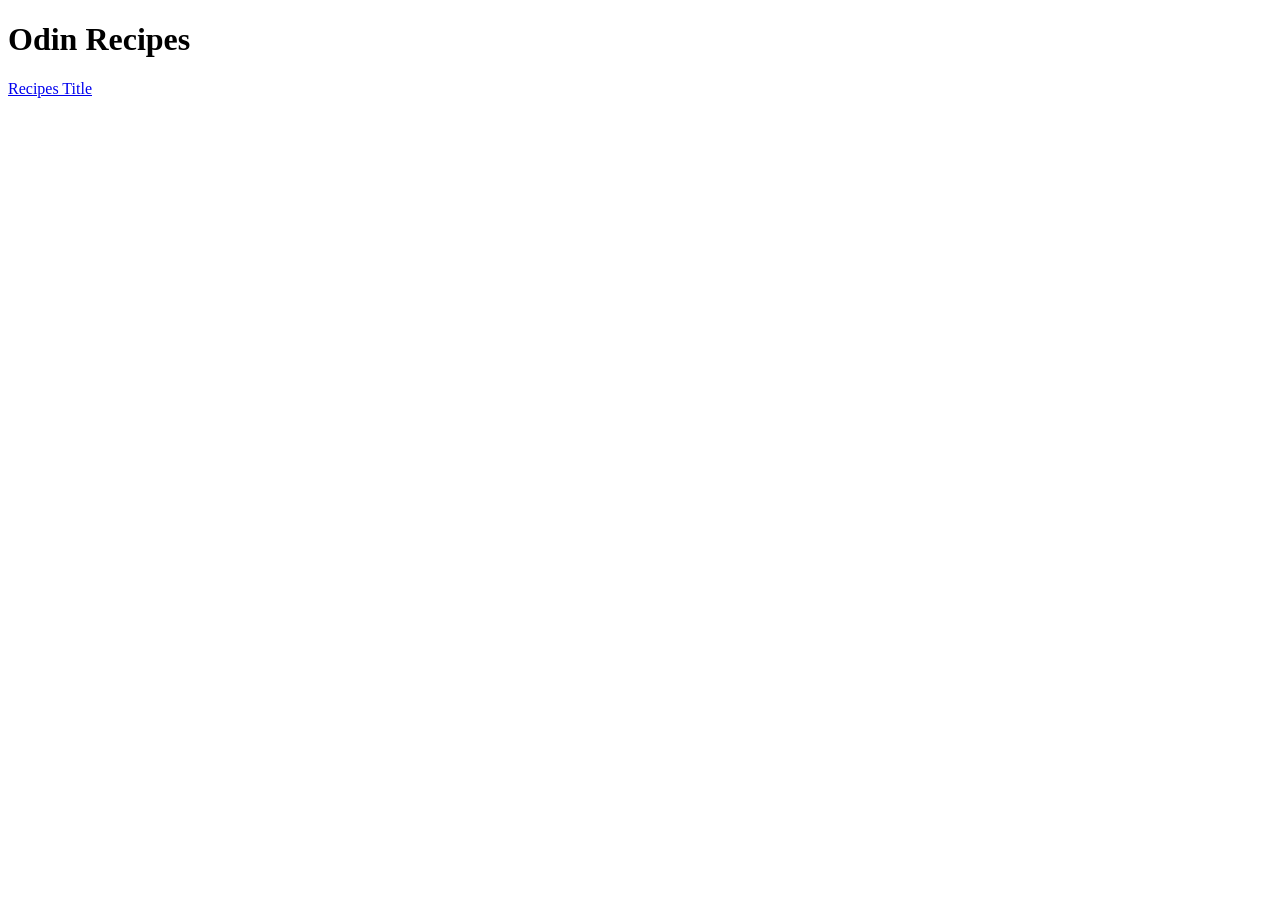
<file: index.html>
<!DOCTYPE html>
<html lang="en">
<head>
    <meta charset="UTF-8">
    <meta name="viewport" content="width=device-width, initial-scale=1.0">
    <title>Document</title>
</head>
<body>
    <h1>Odin Recipes</h1>
    <a href="./recipes/lasagna.html"> Recipes Title</a>
</body>
</html>
</file>
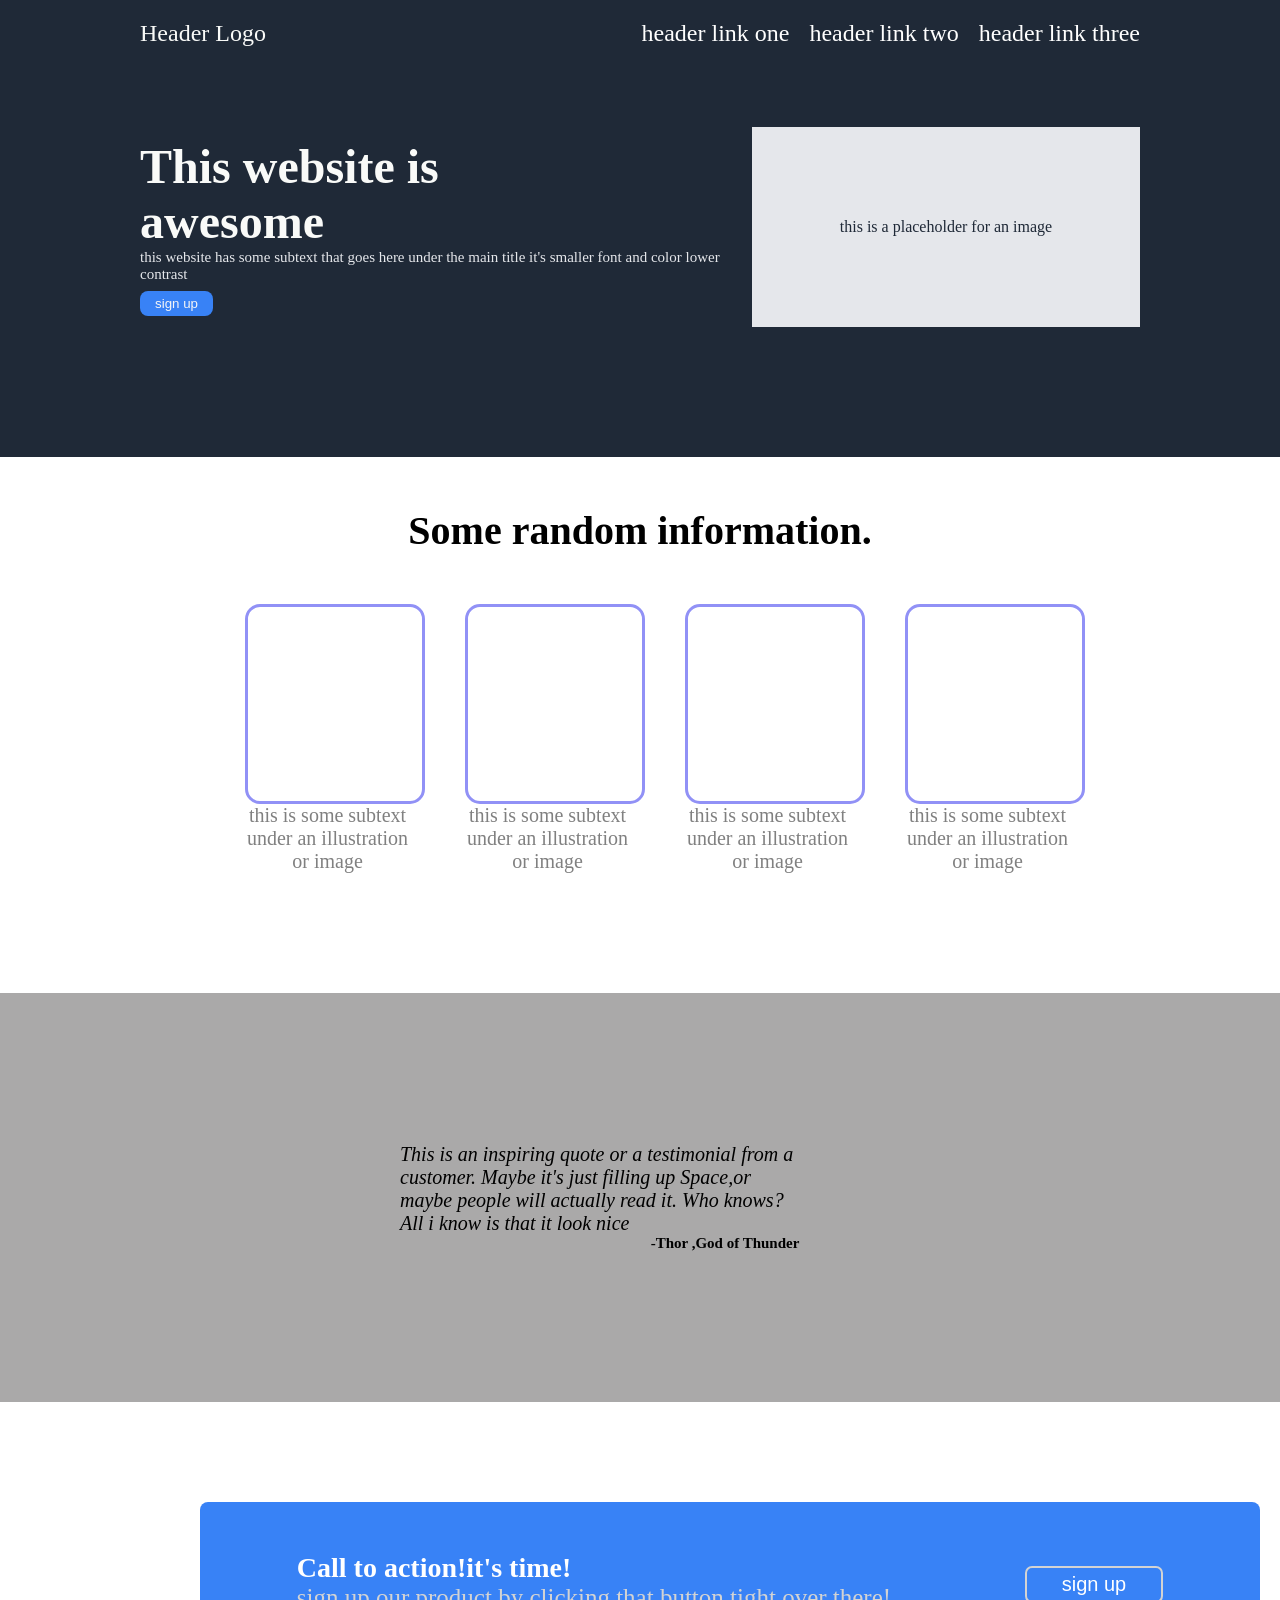
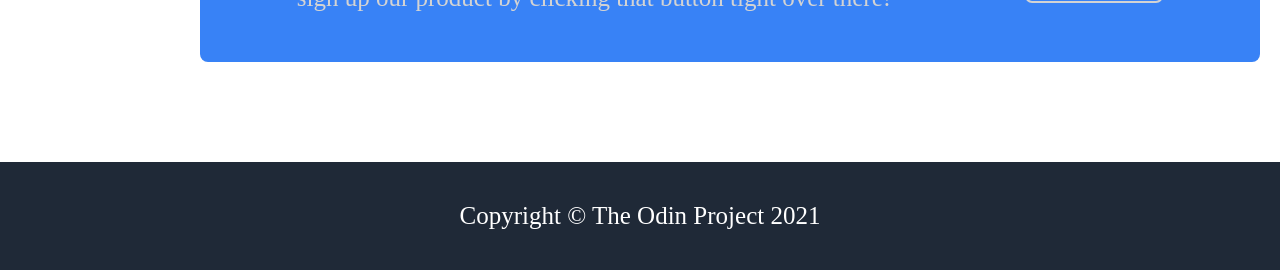
<file: odin-figma/index.html>
<!doctype html>
<html lang="en">
  <head>
    <meta charset="UTF-8" />
    <meta name="viewport" content="width=device-width, initial-scale=1.0" />
    <title>Document</title>
    <link rel="stylesheet" href="index.css" />
  </head>
  <body>
    <header class="top-section">
      <div class="header">
        <div>Header Logo</div>
        <div class="sub-header">
          <a href="#" class="header-one">header link one</a>
          <a href="#" class="header-two">header link two</a>
          <a href="#" class="header-three">header link three</a>
        </div>
      </div>
      <div class="header-main">
        <div>
          <h5 class="section-one">This website is awesome</h5>
          <h5 class="section-two">
            this website has some subtext that goes here under the main title
            it's smaller font and color lower contrast
          </h5>
          <button class="button">sign up</button>
        </div>
        <p class="section-three">this is a placeholder for an image</p>
      </div>
    </header>
    <main>
      <p class="main-paragraph">Some random information.</p>
      <div class=" main">
        <div>
           <div class="main-container"></div>
        <P class="main-container-paragrph"> this is some subtext under an illustration or image</P>
        </div>
        <div> <div class="main-container"></div>
        <P class="main-container-paragrph"> this is some subtext under an illustration or image</P>
      </div>
      <div> <div class="main-container"></div>
        <P class="main-container-paragrph"> this is some subtext under an illustration or image</P>
      </div>
      <div> <div class="main-container"></div>
        <P class="main-container-paragrph"> this is some subtext under an illustration or image</P>
      </div>
    </main>
      <section class="section">
        <p class="section-paragraph">This is an inspiring quote or a testimonial from a customer. Maybe it's just filling up Space,or maybe people will actually read it. Who knows? All i know is that it look nice</p>
        <p class="section-paragraph-two">-Thor ,God of Thunder</p>
      </section>
      <section class="footer">
        <div>
          <h6 class="footer-h6">Call to action!it's time!</h6>
        <p class="footer-paragraph">sign up our product by clicking that button tight over there!</p>
        </div>
        <div>
          <button class="footer-button">sign up</button>
        </div>
      </section>
      <footer class="last-footer">
        <p>Copyright &copy; The Odin Project 2021</p>
      </footer>
  </body>
</html>
</file>
<file: odin-figma/index.css>
* {
    margin: 0;
    padding: 0;
    box-sizing: border-box;
}

.top-section {
    background-color: #1F2937;
    color: white;
    padding: 20px 0 50px;
}

/* Header */
.header {
    width: 1000px;
    margin: 0 auto;

    display: flex;
    justify-content: space-between;
    align-items: center;
}

.header-main {
    width: 1000px;
    margin: 80px auto ;

    display: flex;
    justify-content: space-between;
    align-items: center;
}

.sub-header {
    display: flex;
    gap: 20px;
}

.header {
    font-size: 24px;
    color: #F9FAF8;
}

/* Main title */
.section-one {
    font-size: 48px;
    color: #F9FAF8;
    font-weight: 900;
    width: 450px;
}

.section-two {
    font-size: 15px;
    color: #E5E7EB;
    font-weight: 100;
    margin-bottom: 8px;
}

.button {
    background-color: #3882F6;
    color: #F4F5F7;
    border: none;
    border-radius: 8px;
    padding: 5px 15px;
}
.header-one,
.header-two,
.header-three{
    text-decoration: none;
    color: white;
}

.section-three {
    width: 400px;
    height: 200px;

    display: flex;
    justify-content: center;
    align-items: center;

    background-color: #E5E7EB;
    color: #1F2937;
    font-size: 16px;
    font-weight: 300;
}
.main-paragraph{
    color: black;
    font-size: 40px;
    text-align: center;
    font-weight: 900;
    padding:50px 50px;
}
.main{
   
    display: flex;
    gap: 40px;
    justify-content: center;
    margin-bottom: 120px;
    margin-left: 50px;
   
}
.main-container{
    width: 180px;
    height: 200px;
    border: 3px solid rgb(145, 145, 246);
    border-radius: 15px;
   
}

.main-container-paragrph{
    width: 165px;
    color: gray;
    text-align: center;
    font-size: 20px;
}
.section{
    background-color: rgb(170, 169, 169);
    padding: 150px 400px;
    margin-bottom: 40px;
   
}
.footer{
    margin-bottom: 500px;
    background-color: #3882F6;
    margin: 100px 20px 100px 200px;
    padding: 50px 30px;
    border-radius: 8px;
    display: flex;
    justify-content: space-around;
    align-items: center;
}
.section-paragraph{
    color:black;
    text-align: left;
    font-style: italic;
    font-size: 20px;
    width: 400px;
}
.section-paragraph-two{
    text-align: center;
    font-weight: 900;
    font-size: 15px;
    margin-left: 170px;
    
}
.footer-h6{
    color: white;
    font-weight: 900;
    font-size: 28px;
}
.footer-paragraph{
    color:lightgray;
    font-size: 25px;
    font-weight: 400;
}
.footer-button{
    background-color: #3882F6;
    border: 2px solid lightgray;
    border-radius: 7px;
    padding: 5px 35px;
    font-size: 20px;
    color: white;
    margin-top: 5px;
}
.last-footer{
    padding: 40px 50px;
    background-color:#1F2937 ;
    color: white;
    font-size: 25px;
    text-align: center;
}
</file>
